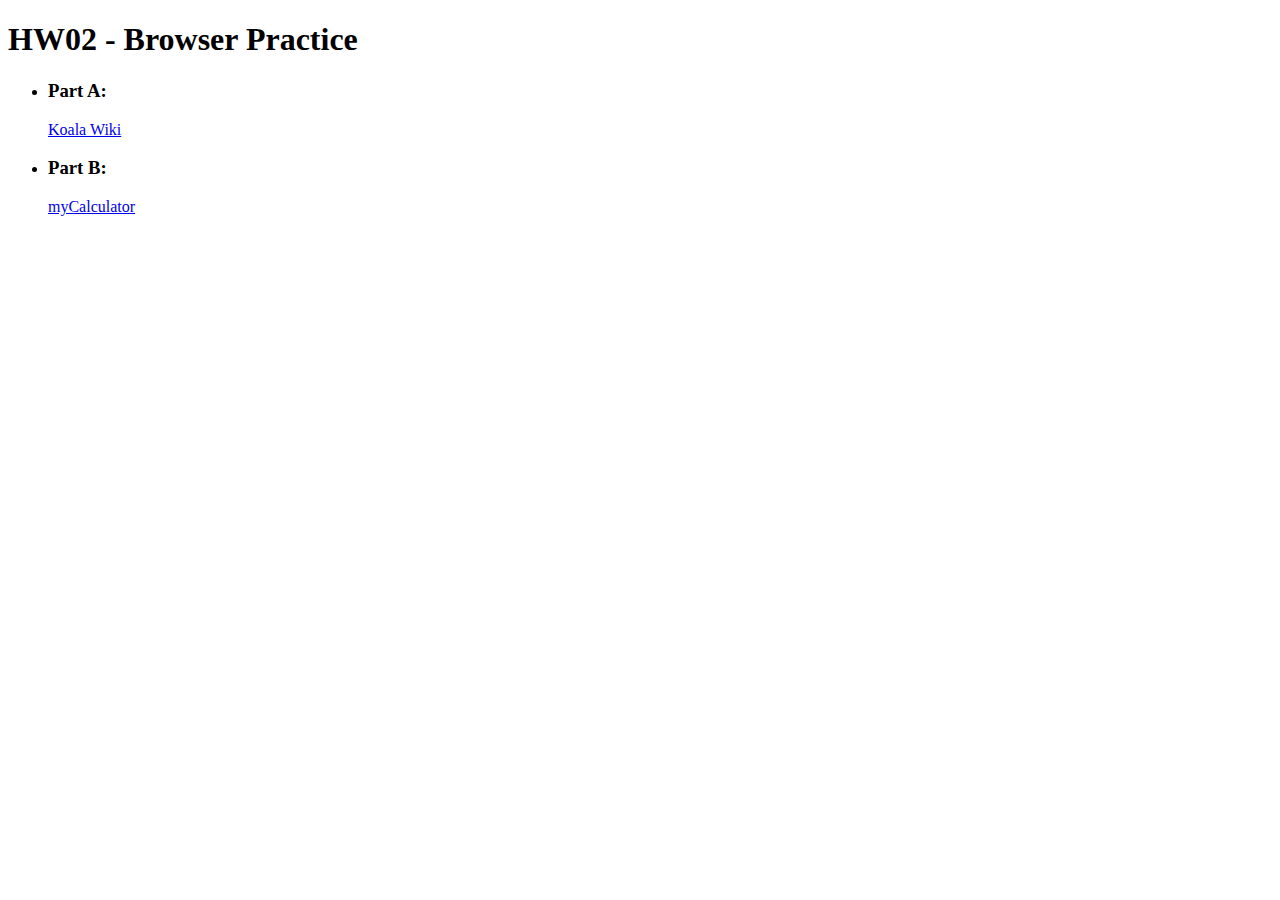
<file: index.html>
<!DOCTYPE html>

<html lang="en">

<head>
  <meta charset="utf-8">
  <title>HW02 - Jaime Kvaternik</title>
</head>

<body>
  <h1>HW02 - Browser Practice</h1>
  <ul>
    <li>
      <h3>Part A:</h3>
      <a href="animal.html">Koala Wiki</a>
    </li>
    <li>
      <h3>Part B:</h3>
      <a href="calculator/calc.html">myCalculator</a>
    </li>
  </ul>
</body>

</html>
</file>
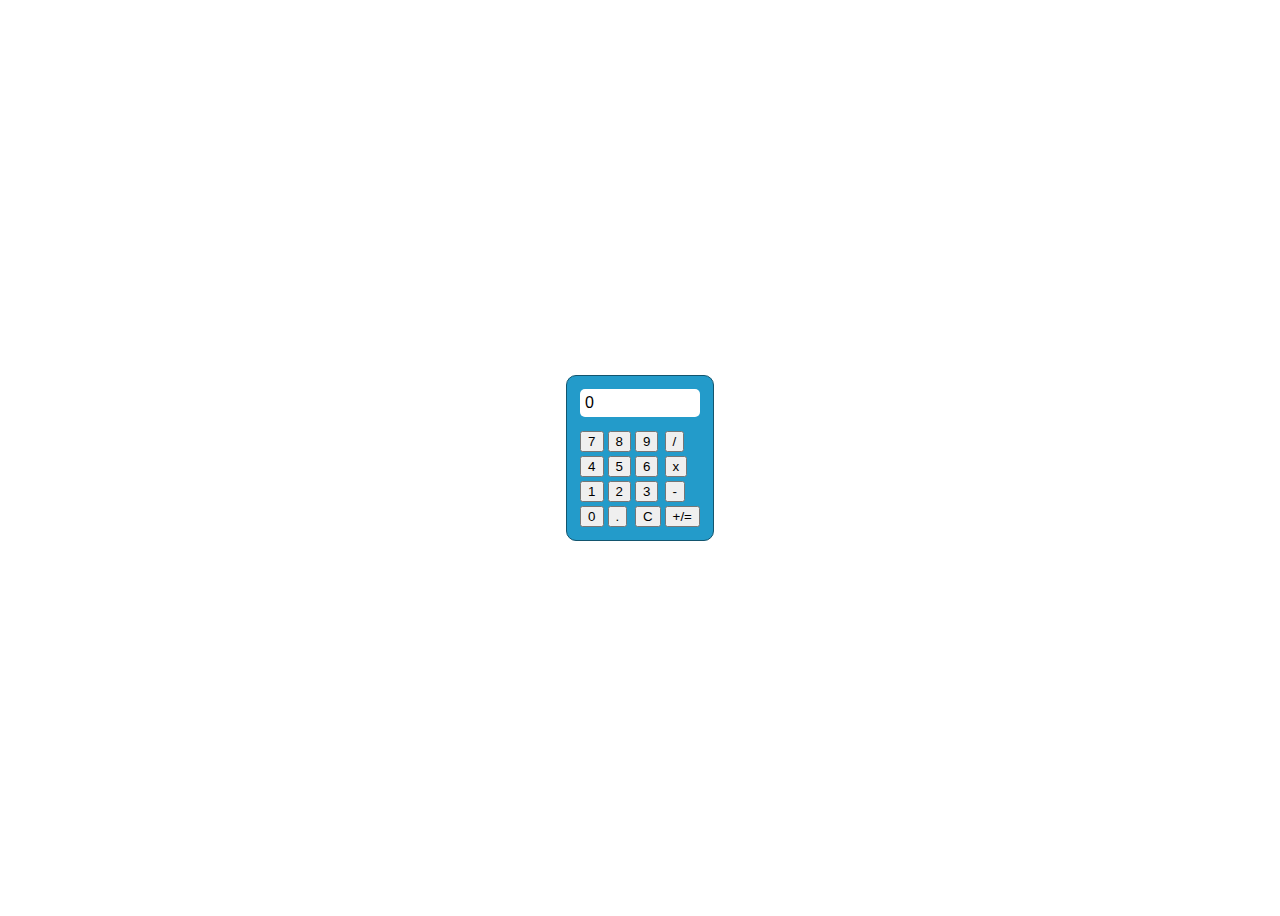
<file: calculator/calc.html>
<!DOCTYPE html>
<html lang="en">

<head>
  <meta charset="utf-8">
  <title>myCalculator</title>
  <link rel="stylesheet" href="styles.css">
  <script src="calc.js"></script>
</head>

<body>
  <div class="wrapper">
    <table>
      <tr>
        <td colspan="4">
          <div id="result">0</div>
        </td>
      </tr>
      <tr>
        <td>
          <button id='7'>7</button>
        </td>
        <td>
          <button id='8'>8</button>
        </td>
        <td>
          <button id='9'>9</button>
        </td>
        <td>
          <button id='/'>/</button>
        </td>

      </tr>
      <tr>
        <td>
          <button id='4'>4</button>
        </td>
        <td>
          <button id='5'>5</button>
        </td>
        <td>
          <button id='6'>6</button>
        </td>
        <td>
          <button id='*'>x</button>
        </td>
      </tr>
      <tr>
        <td>
          <button id='1'>1</button>
        </td>
        <td>
          <button id='2'>2</button>
        </td>
        <td>
          <button id='3'>3</button>
        </td>
        <td>
          <button id='-'>-</button>
        </td>
      </tr>
      <tr>
        <td>
          <button id='0'>0</button>
        </td>
        <td>
          <button id='.'>.</button>
        </td>
        <td>
          <button id='clear'>C</button>
        </td>
        <td>
          <button id='+/='>+/=</button>
        </td>
      </tr>
    </table>
  </div>
</body>

</html>
</file>
<file: calculator/styles.css>
table {
  border: 1px #13556e solid;
  border-radius: 10px;
  background-color: #239bca;
  padding: 10px;
}

.wrapper {
  display: flex;
  justify-content: center;
  align-items: center;
  height: 100vh;
}

#result {
  padding: 5px;
  background-color: #ffffff;
  border-radius: 5px;
  margin-bottom: 10px;
  font-family: 'Helvetica', Arial, sans-serif;
}
</file>
